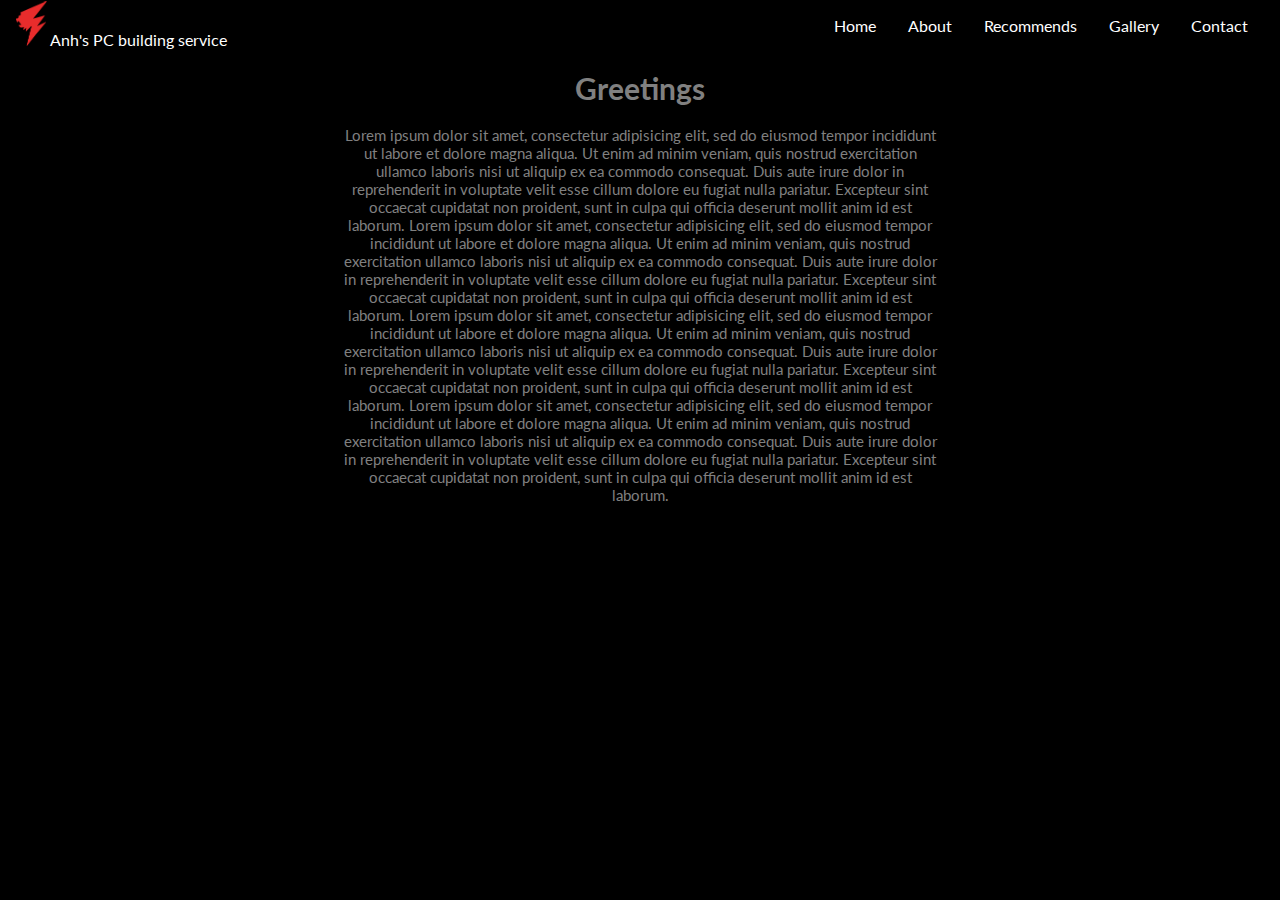
<file: about.html>
<!DOCTYPE html>
<html>
    <head>
      <meta charset="utf-8">
      <title>Anh's PC building - About</title>
        <link rel="stylesheet" href="style.min.css" />
  </head>
    </head>
    <body>
      <meta name="viewport" content="width=device-width, initial-scale=1">
      <section class="top-nav">
        <div>
          <img src="pics/logosmaller.png" />
            Anh's PC building service
        </div>
        <input id="menu-toggle" type="checkbox" />
        <label class='menu-button-container' for="menu-toggle">
          <div class='menu-button'></div>
        </label>
        <ul class="menu">
          <li><a href="/PCs/index.html">Home</a></li>
          <li><a class="active" href="/PCs/about.html">About</a></li>
          <li><a href="/PCs/recommends.html">Recommends</a></li>
          <li><a href="/PCs/gallery.html">Gallery</a></li>
          <li><a href="/PCs/contact.html">Contact</a></li>
        </ul>
      </section>

<section class="pagecontent">
<h1>Greetings</h1>
<p>
  Lorem ipsum dolor sit amet, consectetur adipisicing elit, sed do eiusmod tempor incididunt ut labore et dolore magna aliqua. Ut enim ad minim veniam, quis nostrud exercitation ullamco laboris nisi ut aliquip ex ea commodo consequat. Duis aute irure dolor in reprehenderit in voluptate velit esse cillum dolore eu fugiat nulla pariatur. Excepteur sint occaecat cupidatat non proident, sunt in culpa qui officia deserunt mollit anim id est laborum.
  Lorem ipsum dolor sit amet, consectetur adipisicing elit, sed do eiusmod tempor incididunt ut labore et dolore magna aliqua. Ut enim ad minim veniam, quis nostrud exercitation ullamco laboris nisi ut aliquip ex ea commodo consequat. Duis aute irure dolor in reprehenderit in voluptate velit esse cillum dolore eu fugiat nulla pariatur. Excepteur sint occaecat cupidatat non proident, sunt in culpa qui officia deserunt mollit anim id est laborum.
  Lorem ipsum dolor sit amet, consectetur adipisicing elit, sed do eiusmod tempor incididunt ut labore et dolore magna aliqua. Ut enim ad minim veniam, quis nostrud exercitation ullamco laboris nisi ut aliquip ex ea commodo consequat. Duis aute irure dolor in reprehenderit in voluptate velit esse cillum dolore eu fugiat nulla pariatur. Excepteur sint occaecat cupidatat non proident, sunt in culpa qui officia deserunt mollit anim id est laborum.
  Lorem ipsum dolor sit amet, consectetur adipisicing elit, sed do eiusmod tempor incididunt ut labore et dolore magna aliqua. Ut enim ad minim veniam, quis nostrud exercitation ullamco laboris nisi ut aliquip ex ea commodo consequat. Duis aute irure dolor in reprehenderit in voluptate velit esse cillum dolore eu fugiat nulla pariatur. Excepteur sint occaecat cupidatat non proident, sunt in culpa qui officia deserunt mollit anim id est laborum.

</p>

</section>

  </body>
</html>
</file>
<file: style.min.css>
@import 'https://fonts.googleapis.com/css?family=Lato';html,body{width:100%;height:100%}body{color:grey;background:black;font-family:'Lato', sans-serif}h1{width:100%;text-align:center}body{margin:0}*{font-family:'Lato', sans-serif;box-sizing:border-box}.top-nav{display:flex;flex-direction:row;align-items:center;justify-content:space-between;background-color:black;color:#FFF;height:50px;padding:1em}.menu{display:flex;flex-direction:row;list-style-type:none;margin:0;padding:0}.menu>li{margin:0 1rem}.menu li a{text-decoration:none;color:white}.menu li a:hover{color:red}.menu-button-container{display:none;height:100%;width:30px;cursor:pointer;flex-direction:column;justify-content:center;align-items:center}#menu-toggle{display:none}.menu-button,.menu-button::before,.menu-button::after{display:block;background-color:#fff;position:absolute;height:4px;width:30px;transition:transform 400ms cubic-bezier(0.23, 1, 0.32, 1);border-radius:2px}.menu-button::before{content:'';margin-top:-8px}.menu-button::after{content:'';margin-top:8px}#menu-toggle:checked+.menu-button-container .menu-button::before{margin-top:0px;transform:rotate(405deg)}#menu-toggle:checked+.menu-button-container .menu-button{background:rgba(255,255,255,0)}#menu-toggle:checked+.menu-button-container .menu-button::after{margin-top:0px;transform:rotate(-405deg)}@media (max-width: 700px){.menu-button-container{display:flex}.menu{position:absolute;top:0;margin-top:50px;left:0;flex-direction:column;width:100%;justify-content:center;align-items:center}.menu li{opacity:0}#menu-toggle ~ .menu li{height:0;margin:0;padding:0;border:0;transition:height 400ms cubic-bezier(0.23, 1, 0.32, 1)}#menu-toggle:checked ~ .menu li{border:1px solid #333;height:2.5em;padding:0.5em;transition:height 400ms cubic-bezier(0.23, 1, 0.32, 1);z-index:1;opacity:1}.menu>li{display:flex;justify-content:center;margin:0;padding:0.5em 0;width:100%;color:white;background-color:#222}.menu>li:not(:last-child){border-bottom:1px solid #444}}.carouselsec #hero-wrapper{height:100%;width:100%;position:fixed}.carouselsec #hero-wrapper .carousel-wrapper,.carouselsec #hero-carousel{height:100%;width:100%;position:absolute}.carouselsec #hero-carousel img{left:0;bottom:0;min-width:100%;min-height:100%;object-fit:cover;width:auto;height:1000px;z-index:-1}.carouselsec #hero-carousel i{position:absolute;top:50%}.carouselsec #hero-carousel .caption{position:absolute;bottom:300px;left:60%;z-index:20;color:white;text-shadow:2px 4px 5px #000;font-size:30px}.carouselsec .carousel-fade .carousel-inner .item{opacity:0;transition-property:opacity}.carouselsec .carousel-fade .carousel-inner .active{opacity:1}.carouselsec .carousel-fade .carousel-inner .active.left,.carouselsec .carousel-fade .carousel-inner .active.right{left:0;opacity:0;z-index:1}.carouselsec .carousel-fade .carousel-inner .next.left,.carouselsec .carousel-fade .carousel-inner .prev.right{opacity:1}.carouselsec .carousel-fade .carousel-control{z-index:2}.pagecontent{font-size:15px;text-align:center;width:600px;margin-left:auto;margin-right:auto}
</file>
